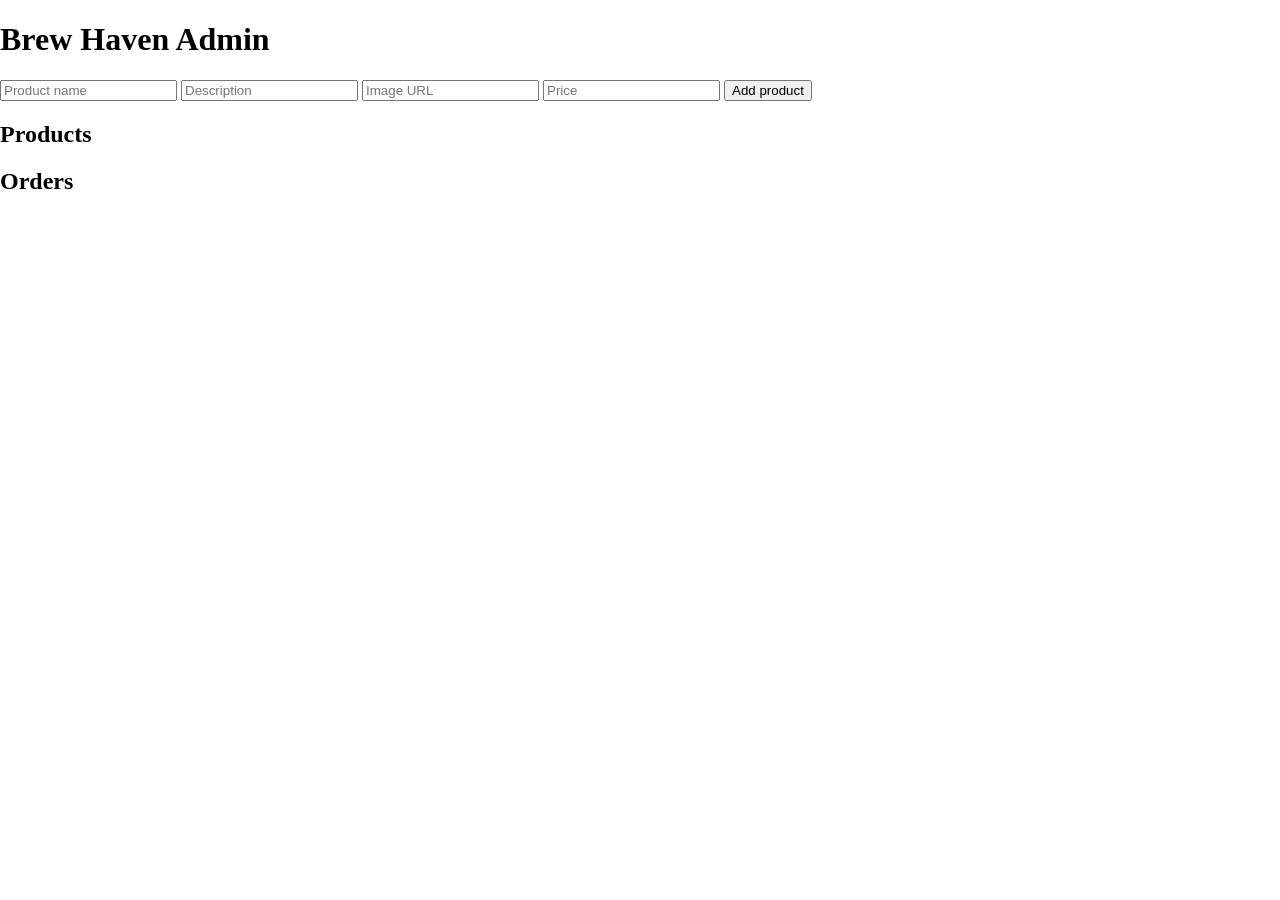
<file: admin.html>
<!DOCTYPE html>
<html lang="en">
<head>
<meta charset="UTF-8">
<meta name="viewport" content="width=device-width, initial-scale=1.0">
<title>Brew Haven Admin</title>
<link rel="stylesheet" href="style.css">
</head>
<body>
<main class="admin-page">
<h1>Brew Haven Admin</h1>
<form id="product-form">
<input name="name" placeholder="Product name" required>
<input name="description" placeholder="Description" required>
<input name="image_url" placeholder="Image URL" required>
<input name="price" type="number" min="0" placeholder="Price" required>
<button type="submit">Add product</button>
</form>
<section>
<h2>Products</h2>
<div id="products"></div>
</section>
<section>
<h2>Orders</h2>
<div id="orders"></div>
</section>
</main>
<script type="module">
import { supabase } from "./supabase-client.js";
const productForm = document.querySelector("#product-form");
const products = document.querySelector("#products");
const orders = document.querySelector("#orders");
const load = async () => {
  const [{ data: productRows }, { data: orderRows }] = await Promise.all([
    supabase.from("products").select("id,name,description,image_url,price,is_available").order("created_at", { ascending: false }),
    supabase.from("orders").select("id,customer_name,total,status,created_at").order("created_at", { ascending: false })
  ]);
  products.replaceChildren(...(productRows || []).map((product) => {
    const row = document.createElement("div");
    row.innerHTML = `<strong>${product.name}</strong><span>${product.price}</span><button data-id="${product.id}">${product.is_available ? "Hide" : "Show"}</button>`;
    row.querySelector("button").onclick = async () => { await supabase.from("products").update({ is_available: !product.is_available }).eq("id", product.id); load(); };
    return row;
  }));
  orders.replaceChildren(...(orderRows || []).map((order) => {
    const row = document.createElement("div");
    row.innerHTML = `<strong>${order.customer_name}</strong><span>${order.total}</span><select><option ${order.status === "new" ? "selected" : ""}>new</option><option ${order.status === "preparing" ? "selected" : ""}>preparing</option><option ${order.status === "ready" ? "selected" : ""}>ready</option><option ${order.status === "completed" ? "selected" : ""}>completed</option><option ${order.status === "cancelled" ? "selected" : ""}>cancelled</option></select>`;
    row.querySelector("select").onchange = async (event) => { await supabase.from("orders").update({ status: event.target.value }).eq("id", order.id); };
    return row;
  }));
};
productForm.onsubmit = async (event) => { event.preventDefault(); const form = new FormData(productForm); await supabase.from("products").insert({ name: form.get("name"), description: form.get("description"), image_url: form.get("image_url"), price: Number(form.get("price")) }); productForm.reset(); load(); };
load();
</script>
</body>
</html>
</file>
<file: style.css>
body {
    margin: 0;
    padding: 0;
    font-family: "Lora", serif;
    font-optical-sizing: auto;
}

*,
*::before,
*::after {
    box-sizing: border-box;
}

h1,
h2,
h3,
h4,
h5,
h6 {
    font-family: "Fraunces", serif;
    font-optical-sizing: auto;
}

h2 {
    text-align: start;
}

.hero {
    background-color: #f5e8d8;
    min-height: 450px;
    padding: 60px 50px;
    display: flex;
    align-items: center;
}

.hero-text {
    flex: 1;
    max-width: 600px;
}

.tagline {
    color: #8b5e3c;
    font-size: 14px;
    font-weight: bold;
    letter-spacing: 2px;
    margin-bottom: 15px;
}

.hero h1 {
    font-size: 44px;
    color: #4b2e20;
    margin-bottom: 25px;
}

.hero button {
    background-color: #5c3926;
    color: white;
    padding: 14px 24px;
    border: none;
    border-radius: 6px;

}

header {
    background-color: #8b5e3c;
    color: white;
    padding: 10px 10px;
    display: flex;
    justify-content: space-between;
    align-items: center;
}
.logo-wrapper {
    display: flex;
    align-items: center;
}

.logo {
    width: 100px;
    height: 65px;
}

nav {
    display: flex;
    gap: 40px;
    align-items: center;
}

nav a {
    color: white;
    font-size: 16px;
    text-decoration: none;
}

header button {
    background-color: #5c3926;
    color: white;
    padding: 12px 20px;
    font-size: 15px;
    border: none;
    border-radius: 6px;
}

.hero-image img {
    width: 100%;
    height: 350px;
    max-width: 500px;
    object-fit: cover;
    gap: 20px;
    border-radius: 12px;
}

.hero-image {
    flex: 1;
}

.reviews {
    background-color: #f7eee8;
    padding: 70px 5%;
}

.reviews-inner {
    max-width: 1200px;
    margin: 0 auto;
    background-color: #fffdf9;
    padding: 45px 30px;
    border: 1px solid #eee4dc;
}

.review-heading {
    display: flex;
    justify-content: space-between;
    align-items: center;
    margin-bottom: 5px;
    color: #4b2e20;

}

.reviews-text {
    font-size: 12px;
    line-height: 1.6;
    color: #4b2e20;
    max-width: 420px;

}

.reviews-list {
    display: flex;
    flex-direction: column;
    gap: 12px;
    flex: 1;
    min-width: 0;
}

.reviews-content {
    display: flex;
    align-items: stretch;
    gap: 25px;
    width: 100%;
    color: #4b2e20;

}

.reviews-image {
    flex: 1;
    min-width: 0;
    height: 350px;
}

.reviews-image img {
    width: 100%;
    height: 100%;
    min-height: 350px;
    object-fit: cover;
    object-position: center bottom;
    display: block;
}

.footer {
    background-color: #f5e8d8;
    color: #4b2e20;
    text-align: center;
    padding: 50px 20px;
}

.footer h2 {
    font-size: 30px;
    margin-bottom: 15px;
    text-align: center;
}

.footer p {
    margin-bottom: 10px;

}

.footer-line {
    height: 1px;
    background-color: #8b6b5b;
    margin: 25px auto 25px;
    max-width: 800px;
}
.menu {
    background-color: #f8efe3;
    padding: 80px 8%;
    text-align: center;
    color: #4b2415;
}

.menu-label {
     font-size: 14px;
     letter-spacing: 5px;
     font-weight: bold;
     color: #754323;
}
.menu-description {
    font-size: 18px;
    max-width: 550px;
    text-align: center;
    margin: 0 auto 35px;
}
.menu h2 {
    font-size: 42px;
    margin-bottom: 20px;
    text-align: center;

}
.menu-items {
    display: grid;
    gap: 24px;
    margin-top: 30px;
    grid-template-columns: repeat(3, minmax(0, 1fr));
}
.menu-card {
    border: 1px solid #e5d6c5;
    border-radius: 14px;
    padding: 14px;

}
.menu-card img {
    width: 90%;
    height: 170px;
    object-fit: cover;  
}

.menu-card img:hover {
  width: 100%;
}

.menu-card h3 {
    font-size: 23px;
    margin: 14px 10px;
}
.menu-card p {
    font-size: 15px;
    min-height: 48px;

}
.menu-card span {
    display: inline-block;
    color: white;
    font-weight: bold;
    padding: 10px 25px;
    background-color: #5c3926;
    margin-top: 8px;
    border-radius: 25px;
}

.menu-card span:hover {
    background-color: white;
    color: #5c3926;
    cursor: pointer;
}

.menu-footer {
    margin: 100px 0 0;
    width: 100%;
    text-align: center;
    padding: 25px 0;
    box-sizing: border-box;
    display: flex;
    flex-direction: column;
    align-items: center;
    justify-content: center;

}

.menu-footer-decoration img {
    width: 35px;
    height: 35px;
    object-fit: contain;
    display: block;
    flex-shrink: 0;
}
.menu-footer p {
    text-align: center;
    letter-spacing: 5px;
    font-size: 12px;
    font-weight: 600;
    color: #754323;
    margin: 0;
    width: 100%;
    
}
.menu-footer-decoration {
    display: flex;
    align-items: center;
    justify-content: center;
    gap: 20px;
    width: 100%;
    margin: 0 auto 20px;
    
}
.menu-footer-decoration span {
    width: 65px;
    height: 1px;
    flex-shrink: 0;
    background-color: #b89575;
}

.add-to-cart {
    background-color: #6f4e36;
    color: white;
    border: none;
    padding: 10px 18px;
    border-radius: 8px;
    margin-top: 12px;

}
.add-to-cart:hover {
    background-color: white;
    color: #5c3926;
    cursor: pointer;
    transform: translateY();
}

.add-to-cart:active {
    transform: scale(0.97);
}

.cart-confirmation {
    position: fixed;
    right: 24px;
    bottom: 24px;
    z-index: 20;
    background: #5c3926;
    color: white;
    padding: 12px 16px;
    border-radius: 6px;
    opacity: 0;
    transform: translateY(12px);
    pointer-events: none;
    transition: opacity 0.2s ease, transform 0.2s ease;
}

.cart-confirmation.is-visible {
    opacity: 1;
    transform: translateY(0);
}

.cart-drawer {
    position: fixed;
    inset: 0 0 0 auto;
    width: min(420px, 100%);
    background: #fffdf9;
    color: #4b2e20;
    box-shadow: -8px 0 24px rgba(75, 46, 32, 0.2);
    transform: translateX(100%);
    transition: transform 0.25s ease;
    z-index: 10;
    display: flex;
    flex-direction: column;
    padding: 28px 22px;
}

.cart-drawer.is-open {
    transform: translateX(0);
}

.cart-header,
.cart-total,
.cart-controls {
    display: flex;
    align-items: center;
}

.cart-header,
.cart-total {
    justify-content: space-between;
}

.cart-header {
    border-bottom: 1px solid #e5d6c5;
    padding-bottom: 18px;
}

.cart-header h2 {
    margin: 0;
}

.cart-close {
    border: 0;
    background: transparent;
    color: #4b2e20;
    font-size: 30px;
    cursor: pointer;
}

.cart-items {
    flex: 1;
    overflow-y: auto;
    padding: 18px 0;
}

.cart-empty {
    text-align: center;
    padding: 50px 0;
}

.cart-item {
    display: flex;
    gap: 12px;
    padding: 14px 0;
    border-bottom: 1px solid #eee4dc;
}

.cart-item img {
    width: 76px;
    height: 76px;
    object-fit: cover;
    border-radius: 8px;
}

.cart-item-info {
    min-width: 0;
    flex: 1;
}

.cart-item-info h3 {
    margin: 0 0 6px;
    font-size: 18px;
}

.cart-controls {
    gap: 8px;
    margin-top: 12px;
}

.cart-controls button {
    border: 1px solid #b89575;
    background: #fffdf9;
    color: #4b2e20;
    border-radius: 4px;
    min-width: 28px;
    height: 28px;
    cursor: pointer;
}

.cart-controls .cart-remove {
    border: 0;
    margin-left: auto;
    width: auto;
    color: #8b5e3c;
}

.cart-footer {
    border-top: 1px solid #e5d6c5;
    padding-top: 18px;
}

.cart-total {
    font-size: 18px;
    margin-bottom: 16px;
}

.continue-shopping {
    width: 100%;
    border: 1px solid #5c3926;
    border-radius: 6px;
    background: transparent;
    color: #5c3926;
    padding: 12px;
    cursor: pointer;
}

.srr {
    display: flex;
    align-items: center;
    gap: 10px;
    text-transform:uppercase;
}

.srr span {
    display: inline-block;
    height: 2px;
    width: 2px;
    background-color: #754323;
}

.menu-toggle {
    display: none;
}

@media (max-width: 900px) {
    .menu-items {
        grid-template-columns: repeat(2, minmax(0, 1fr));
    }
}

@media (max-width: 800px) {
    .hero {
        min-height: 0;
        padding: 48px 6%;
        flex-direction: column;
        align-items: stretch;
        gap: 30px;
    }

    .hero-text,
    .hero-image {
        min-width: 0;
        max-width: none;
    }

    .hero h1 {
        font-size: 36px;
    }

    .hero-image img {
        max-width: none;
        height: 320px;
        display: block;
    }

    .reviews {
        padding: 48px 5%;
    }

    .reviews-inner {
        padding: 32px 24px;
    }

    .review-heading {
        flex-direction: column;
        align-items: flex-start;
        gap: 16px;
    }

    .reviews-content {
        flex-direction: column;
    }

    .reviews-image {
        flex: none;
        height: 300px;
    }

    .reviews-image img {
        min-height: 0;
    }
}

@media (max-width: 700px) {
    header {
        display: grid;
        grid-template-columns: minmax(0, 1fr) auto;
        gap: 10px;
        padding: 10px 5%;
    }

    .logo-wrapper {
        min-width: 0;
    }

    .logo-name {
        font-size: 22px;
        white-space: nowrap;
    }

    .logo {
        width: 52px;
        height: 44px;
    }

    header > button:not(.menu-toggle) {
        grid-column: 1 / -1;
        justify-self: center;
        grid-row: 3;
        padding: 10px 12px;
        font-size: 13px;
        white-space: nowrap;
    }

    .menu-toggle {
        width: 42px;
        height: 42px;
        padding: 9px;
        border: 1px solid white;
        border-radius: 6px;
        background: transparent;
        color: white;
        display: flex;
        flex-direction: column;
        align-items: center;
        justify-content: center;
        gap: 5px;
        cursor: pointer;
    }

    .menu-toggle span {
        width: 20px;
        height: 2px;
        background-color: currentColor;
    }

    nav {
        grid-column: 1 / -1;
        display: none;
        flex-direction: column;
        align-items: stretch;
        gap: 0;
        width: 100%;
    }

    nav.is-open {
        display: flex;
    }

    nav a {
        padding: 12px 4px;
        border-top: 1px solid rgba(255, 255, 255, 0.25);
    }

    .footer {
        padding: 40px 6%;
    }

    .footer p {
        max-width: 620px;
        margin-left: auto;
        margin-right: auto;
        line-height: 1.6;
    }
}

@media (max-width: 600px) {
    .menu-items {
        grid-template-columns: minmax(0, 1fr);
    }

    .menu {
        padding: 56px 5%;
    }

    .menu h2 {
        font-size: 32px;
    }

    .menu-description {
        font-size: 16px;
    }

    .menu-card img {
        width: 100%;
    }

    .hero {
        padding: 40px 5%;
    }

    .hero h1 {
        font-size: 30px;
    }

    .hero-image img {
        height: auto;
        aspect-ratio: 4 / 3;
    }

    .reviews-inner {
        padding: 24px 18px;
    }

    .reviews-image {
        height: 240px;
    }

    .footer h2 {
        font-size: 26px;
    }
}
</file>
